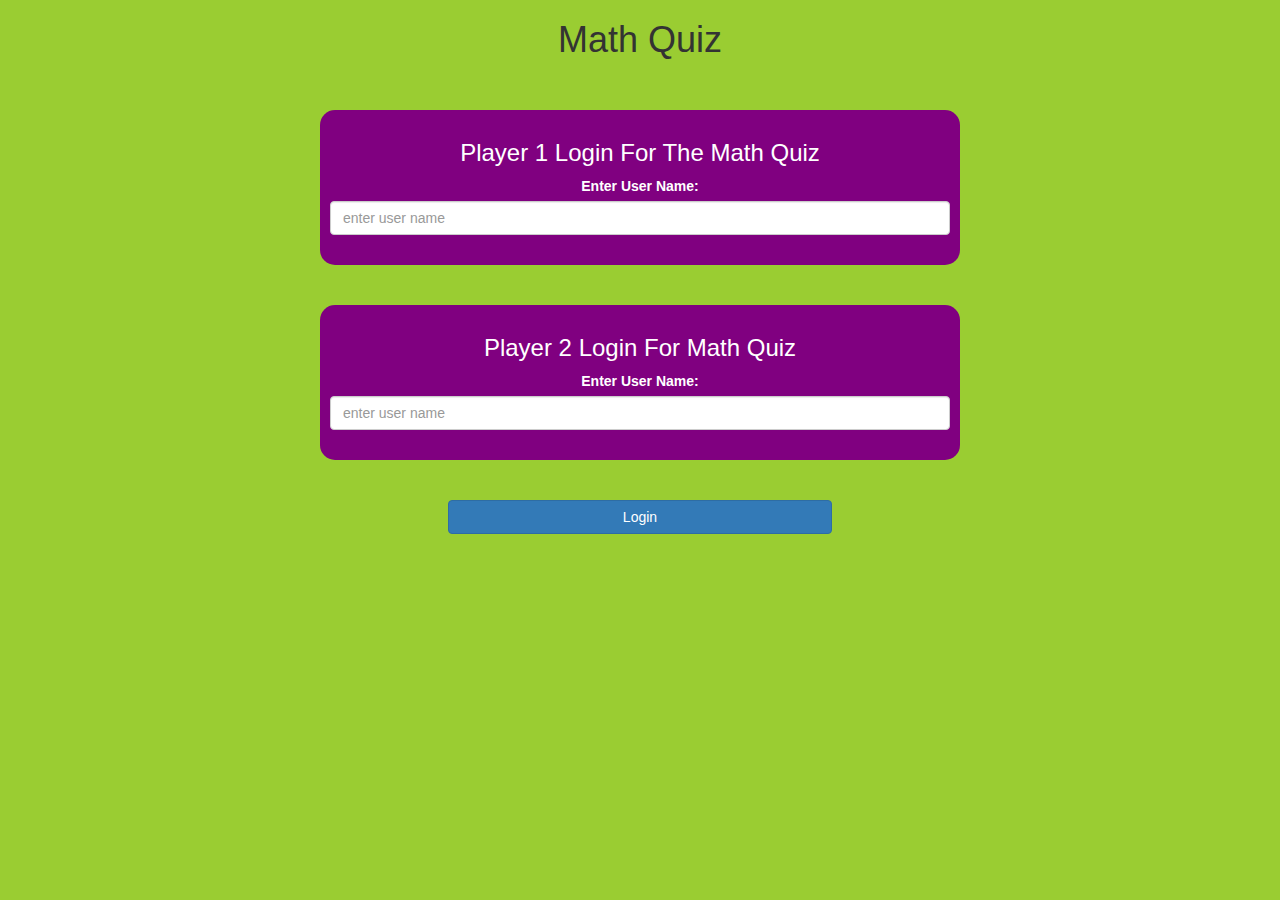
<file: index.html>
<!DOCTYPE html>
<html>
<head>
	<title>Math Quiz</title>

<meta name="viewport" content="width=device-width, initial-scale=1">
<link rel="stylesheet" href="https://maxcdn.bootstrapcdn.com/bootstrap/3.4.0/css/bootstrap.min.css">
<script src="https://ajax.googleapis.com/ajax/libs/jquery/3.4.1/jquery.min.js"></script>
<script src="https://maxcdn.bootstrapcdn.com/bootstrap/3.4.0/js/bootstrap.min.js"></script>

<link rel="stylesheet" type="text/css" href="quiz_game.css">

<script src="quiz_game_page.js"></script>
</head>
<body>
<center>
	<h1>Math Quiz</h1>
	<br>
	<br>
	<div class="col-lg-6 col-md-6 col-sm-6 col-xs-12 login_div1">
		<h3>Player 1 Login For The Math Quiz</h3>
		<label>Enter User Name: </label>
		<input type="text" id="player1name" class="form-control" placeholder="enter user name">
		<br>
	</div>
	<br>
	<br>
	<div class="col-lg-6 col-md-6 col-sm-6 col-xs-12 login_div2">
		<h3>Player 2 Login For Math Quiz</h3>
		<label>Enter User Name: </label>
		<input type="text" class="form-control" id="player2name" placeholder="enter user name">
		<br>
	</div>

	<br>
	<br>
	<button class="btn btn-primary" onclick="login()" style="width: 30%">Login</button>
</center>
</body>
</html>
</file>
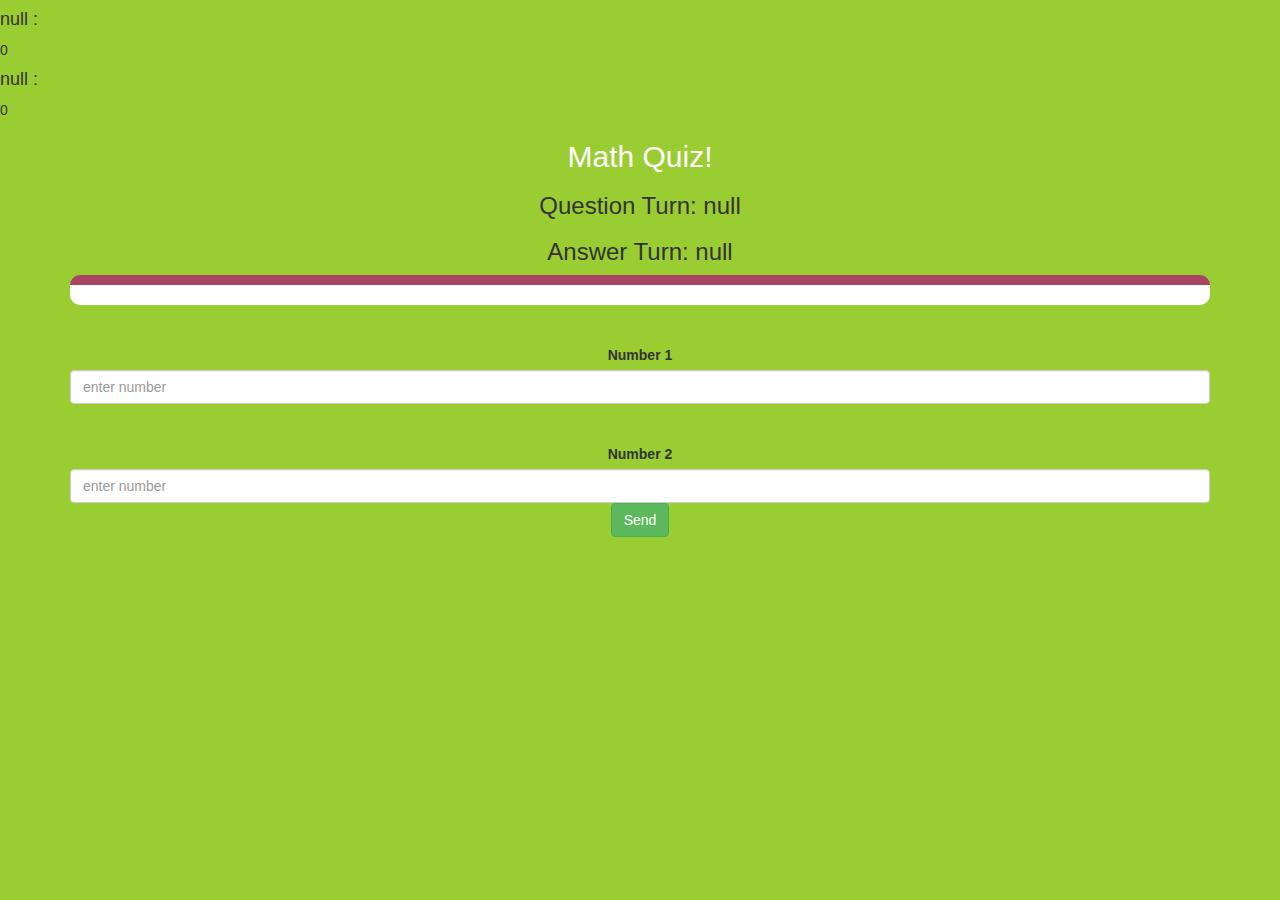
<file: quiz.html>
<!DOCTYPE html>
<html>
<head>
	<title>Guess The Word</title>

<meta name="viewport" content="width=device-width, initial-scale=1">
<link rel="stylesheet" href="https://maxcdn.bootstrapcdn.com/bootstrap/3.4.0/css/bootstrap.min.css">
<script src="https://ajax.googleapis.com/ajax/libs/jquery/3.4.1/jquery.min.js"></script>
<script src="https://maxcdn.bootstrapcdn.com/bootstrap/3.4.0/js/bootstrap.min.js"></script>

<link rel="stylesheet" type="text/css" href="quiz_game.css">
</head>
<body>

<h4 id="player1name"> :</h4><span id="player1score"></span>
<br>
<h4 id="player2name"> :</h4><span id="player2score"></span>

<div class="container">
	<center>
		<h2 style="color: white;">Math Quiz!</h2>
        <h3 id="question_turn">Question Turn</h3>
		<h3 id="answer_turn"> Answer Turn</h3>
        <div id="output"></div>

		<br>
		<br>
        <label>Number 1</label>

         <input class="form-control" id="number1" placeholder="enter number" type="text">
		<br>
	</center>
</div>
<br>


<div class="container">
	<center>
		<label>Number 2</label>

         <input class="form-control" id="number2" placeholder="enter number" type="text">
		 <button class="btn btn-success" onclick="send()">Send</button>

	</center>
</div>
<br>
<br>

<script src="quiz_game_page.js"></script>
<script src="quiz_game_login.js"></script>
</body>
</html>
</file>
<file: quiz_game.css>
body
{
	background: yellowgreen;
}

	.login_div1 , .login_div2
	{
		background: purple;
		padding: 10px;
		float: none;
		border-radius: 15px;
		color: white;
		font-family: 'Lucida Sans', 'Lucida Sans Regular', 'Lucida Grande', 'Lucida Sans Unicode', Geneva, Verdana, sans-serif;
	}


#player1_name , #player2_name
{
	display: inline-block;
	margin-left: 20px;
}
#word
{
	width: 60%;
}
#word_display
{
	letter-spacing: 5px;
}
#output
{
background: white;
border-radius: 10px;
border-top: 10px solid #AA4465;
padding: 10px;
float: none;
text-align: left;
}
button{
    text-decoration: center;
}
label{
    text-decoration: center;
}
</file>
